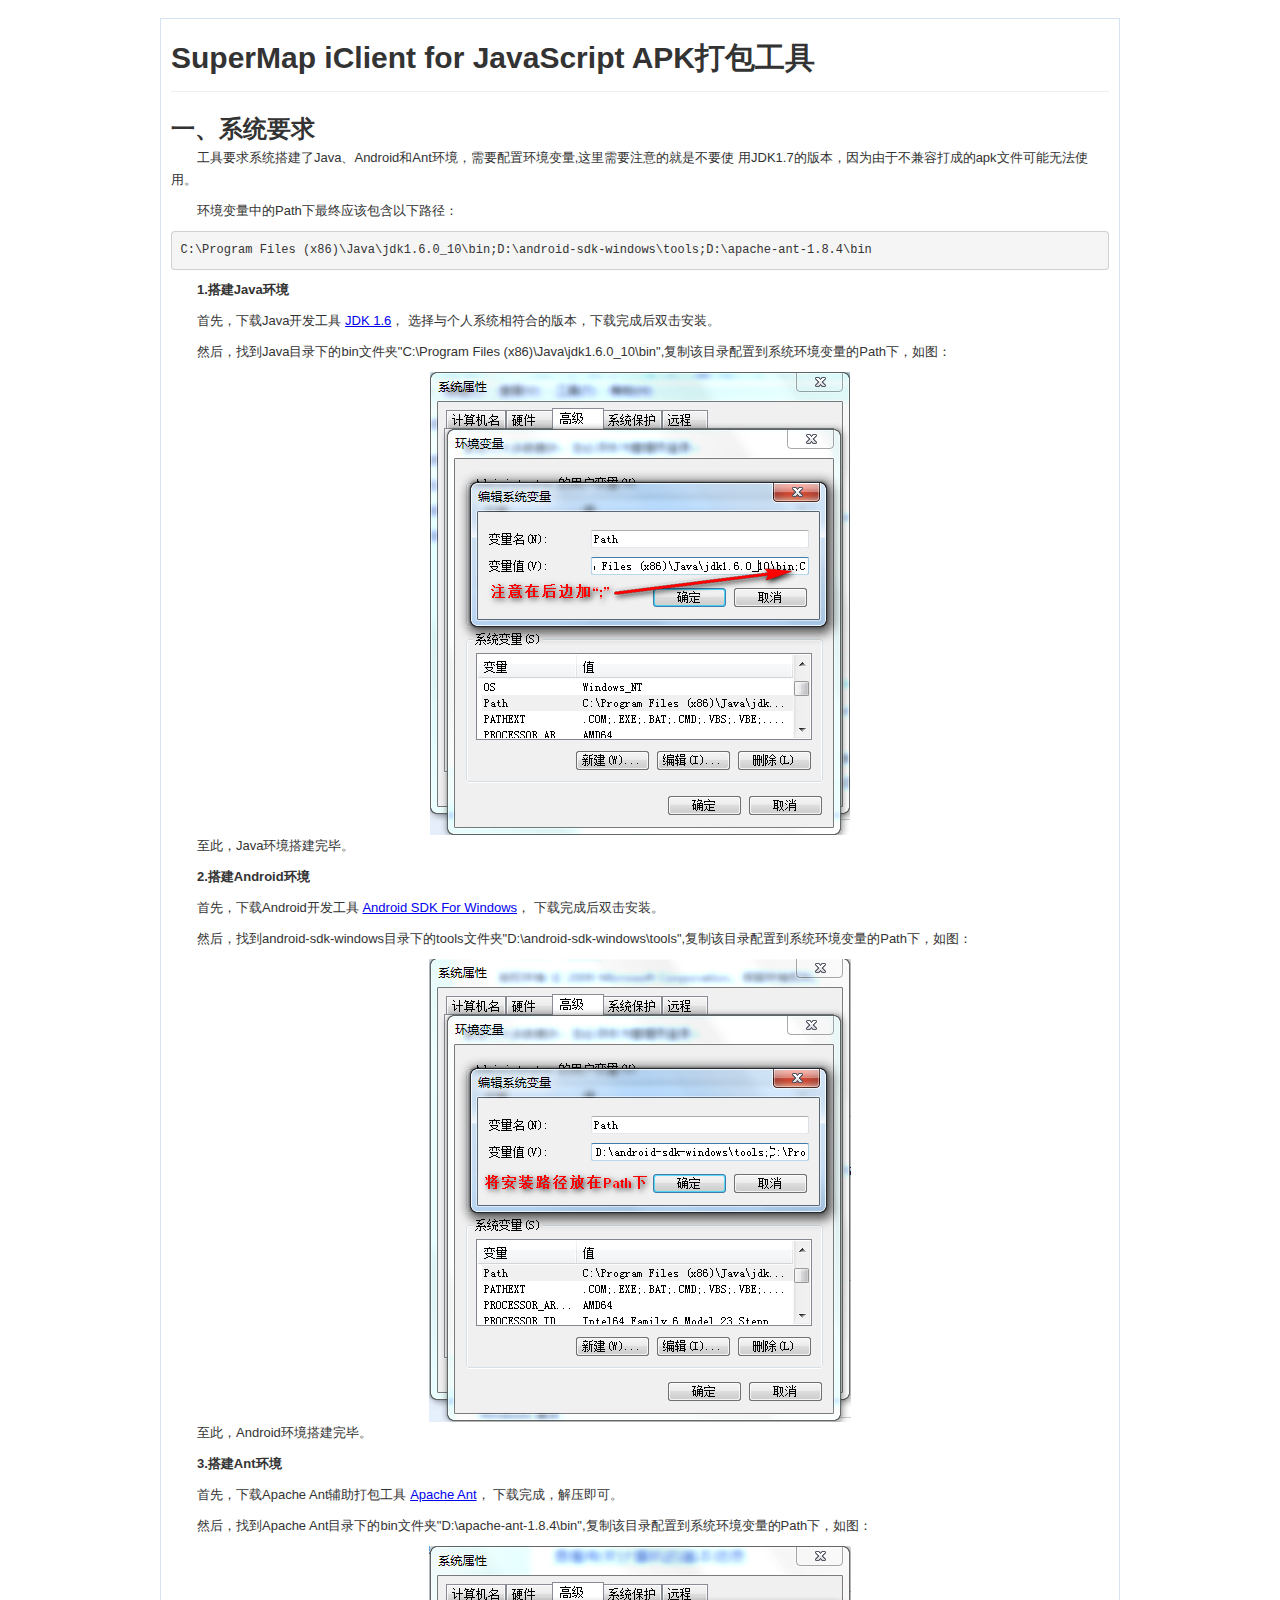
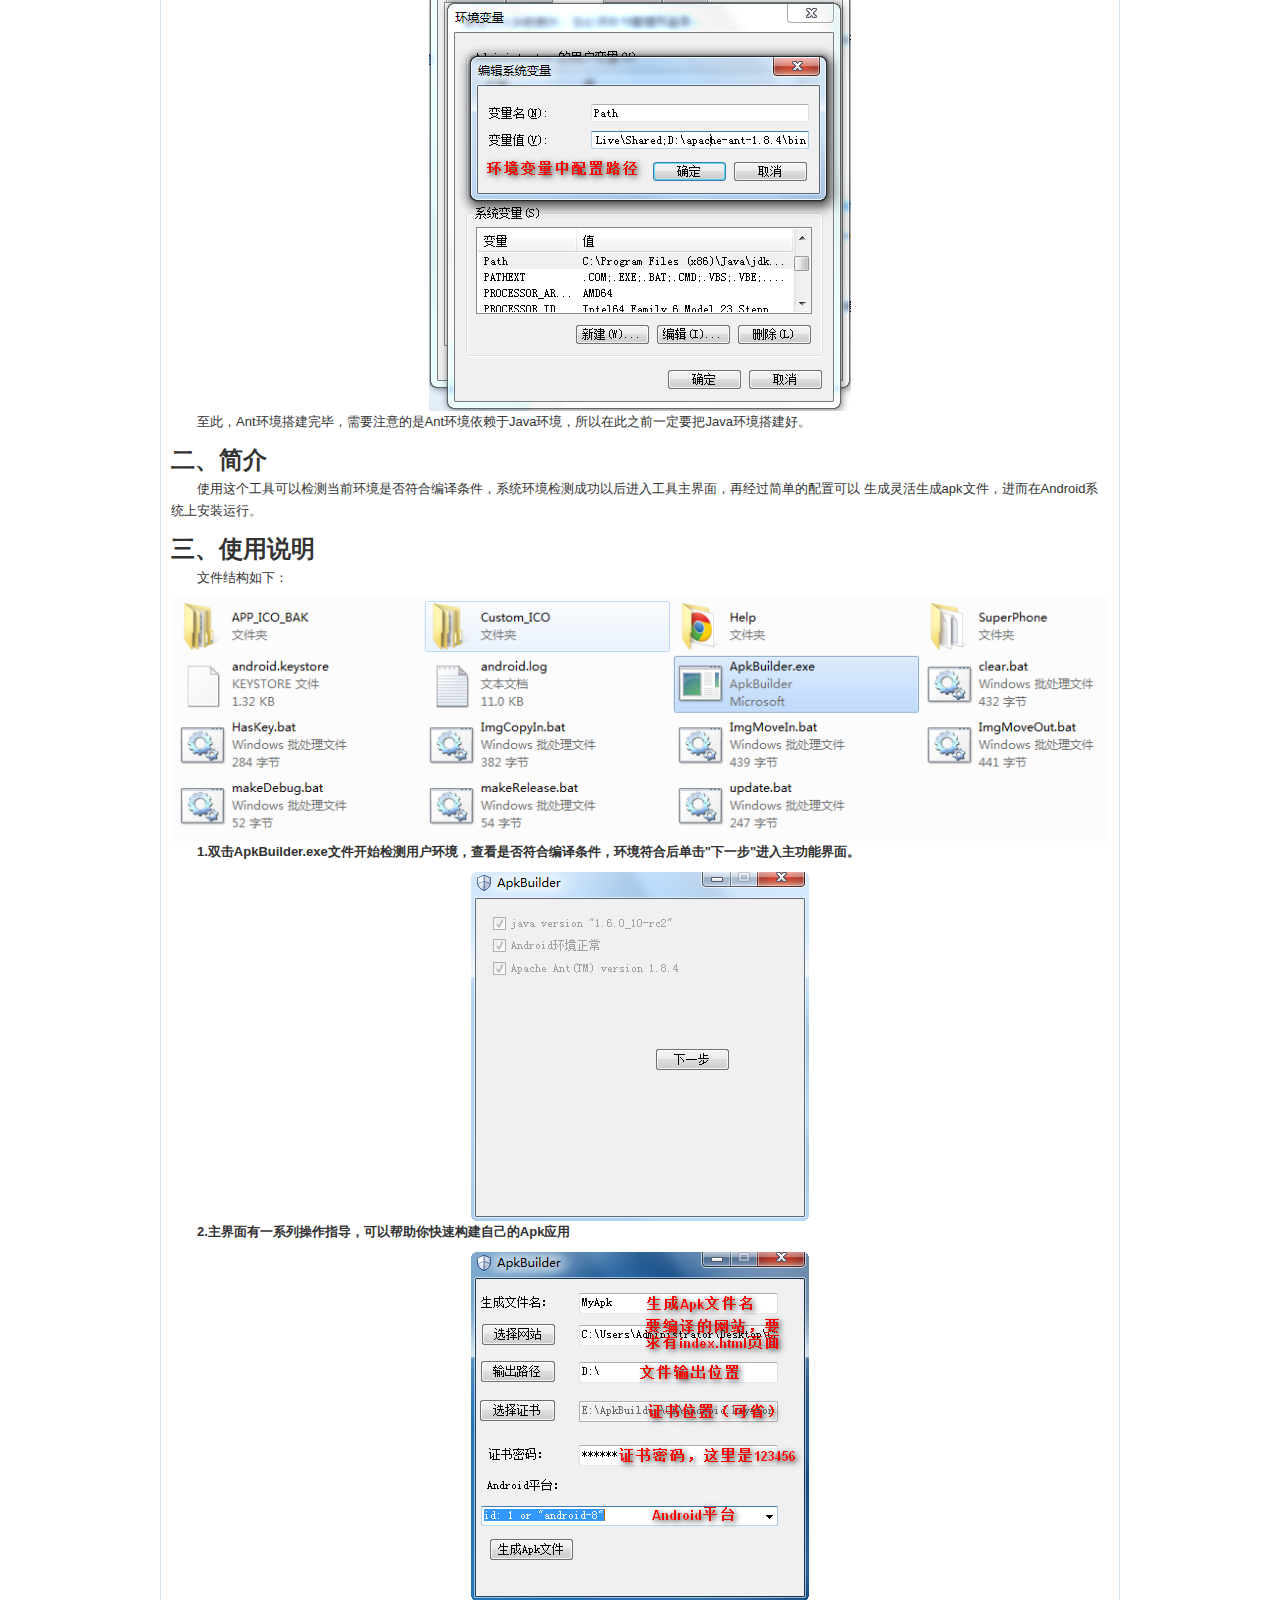
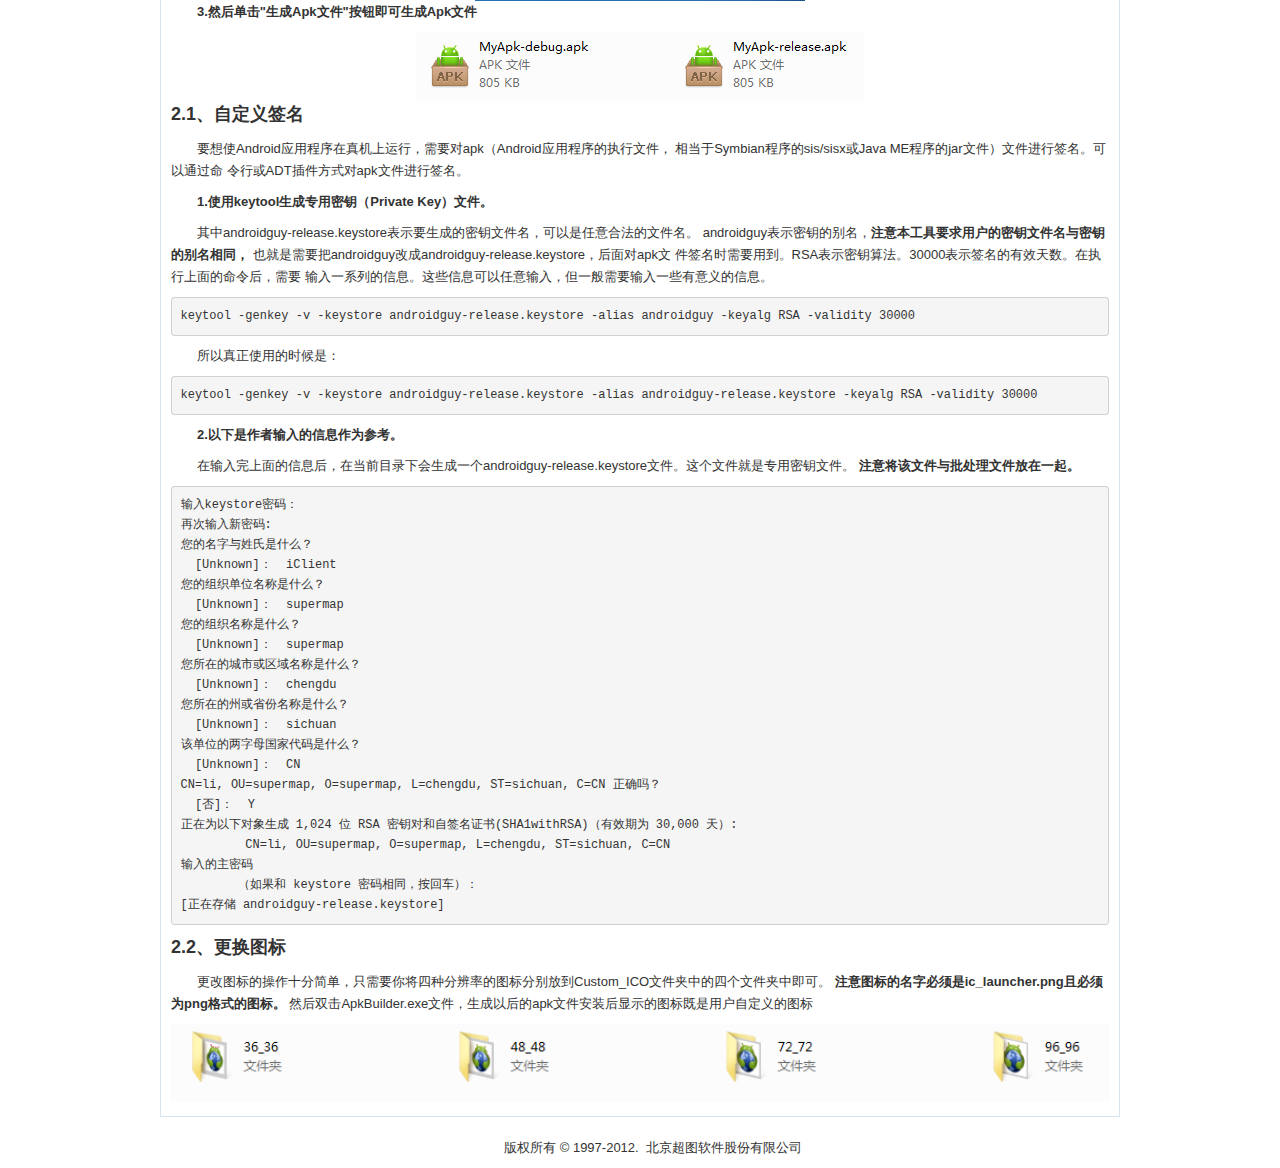
<file: Help/ApkPackTool.html>
﻿<!DOCTYPE html>
<html>
    <head>
        <meta charset="utf-8" />
        <title>APK打包工具专题</title>
        <link href='./css/style.css' rel='stylesheet' />
    </head>
    <body data-spy="scroll" data-target=".subnav" data-offset="50">
        <div id='container' class='container'>
            <div class='page-header'>
                <h1 style="margin-top: 2%">SuperMap iClient for JavaScript APK打包工具</h1>
                <hr />
                 <h2>一、系统要求</h2>
                <p>
                工具要求系统搭建了Java、Android和Ant环境，需要配置环境变量,这里需要注意的就是不要使
                用JDK1.7的版本，因为由于不兼容打成的apk文件可能无法使用。
                </p>
				<p>
                环境变量中的Path下最终应该包含以下路径：
                </p>
<pre>
C:\Program Files (x86)\Java\jdk1.6.0_10\bin;D:\android-sdk-windows\tools;D:\apache-ant-1.8.4\bin
</pre>
                <p><strong>1.搭建Java环境</strong>
                </p>
				<p>
                首先，下载Java开发工具 <a href="http://www.oracle.com/technetwork/java/javase/downloads/jdk6-downloads-1637591.html" target="new">JDK 1.6</a>，
				选择与个人系统相符合的版本，下载完成后双击安装。
                </p>
				<p>
                然后，找到Java目录下的bin文件夹"C:\Program Files (x86)\Java\jdk1.6.0_10\bin",复制该目录配置到系统环境变量的Path下，如图：
                </p>
				<div class="pageImage"><img src="img/8.png"></div>
				<p>
                至此，Java环境搭建完毕。
                </p>
                <p><strong>2.搭建Android环境</strong>
                </p> 
				<p>
				首先，下载Android开发工具 <a href="http://developer.android.com/sdk/index.html" target="new">Android SDK For Windows</a>，
				下载完成后双击安装。
				</p>
				<p>
                然后，找到android-sdk-windows目录下的tools文件夹"D:\android-sdk-windows\tools",复制该目录配置到系统环境变量的Path下，如图：
                </p>
				<div class="pageImage"><img src="img/9.png"></div>
				<p>
                至此，Android环境搭建完毕。
                </p>
                <p><strong>3.搭建Ant环境</strong>
                </p>
				<p>
				首先，下载Apache Ant辅助打包工具 <a href="http://ant.apache.org/bindownload.cgi" target="new">Apache Ant</a>，
				下载完成，解压即可。
				</p>
				<p>
                然后，找到Apache Ant目录下的bin文件夹"D:\apache-ant-1.8.4\bin",复制该目录配置到系统环境变量的Path下，如图：
                </p>
				<div class="pageImage"><img src="img/10.png"></div>
				<p>
                至此，Ant环境搭建完毕，需要注意的是Ant环境依赖于Java环境，所以在此之前一定要把Java环境搭建好。
                </p>
                <h2>二、简介</h2>
                <p>
                使用这个工具可以检测当前环境是否符合编译条件，系统环境检测成功以后进入工具主界面，再经过简单的配置可以
                生成灵活生成apk文件，进而在Android系统上安装运行。
                </p>
                <h2>三、使用说明</h2>
                <p>文件结构如下：
                </p>
                <div class="pageImage"><img src="img/1.png" style="width:100%;"></div>  
                <p><strong>1.双击ApkBuilder.exe文件开始检测用户环境，查看是否符合编译条件，环境符合后单击"下一步"进入主功能界面。</strong>
                </p>  
				<div class="pageImage"><img src="img/11.png"></div>    
                <p><strong>2.主界面有一系列操作指导，可以帮助你快速构建自己的Apk应用</strong>
                </p> 
                 <div class="pageImage"><img src="img/7.png"></div>    
                <p><strong>3.然后单击"生成Apk文件"按钮即可生成Apk文件</strong>
				</p>
                 <div class="pageImage"><img src="img/6.png"></div>    
                <h3>2.1、自定义签名</h3>
                <p>要想使Android应用程序在真机上运行，需要对apk（Android应用程序的执行文件，
                相当于Symbian程序的sis/sisx或Java ME程序的jar文件）文件进行签名。可以通过命
                令行或ADT插件方式对apk文件进行签名。
                </p>
                <p><strong>1.使用keytool生成专用密钥（Private Key）文件。</strong>
                </p>
                <p>
                其中androidguy-release.keystore表示要生成的密钥文件名，可以是任意合法的文件名。
                androidguy表示密钥的别名，<strong>注意本工具要求用户的密钥文件名与密钥的别名相同，
                </strong>也就是需要把androidguy改成androidguy-release.keystore，后面对apk文
                件签名时需要用到。RSA表示密钥算法。30000表示签名的有效天数。在执行上面的命令后，需要
                输入一系列的信息。这些信息可以任意输入，但一般需要输入一些有意义的信息。
                </p>
<pre>
keytool -genkey -v -keystore androidguy-release.keystore -alias androidguy -keyalg RSA -validity 30000
</pre>
                <p>所以真正使用的时候是：</p>
<pre>
keytool -genkey -v -keystore androidguy-release.keystore -alias androidguy-release.keystore -keyalg RSA -validity 30000
</pre>
                <p><strong>2.以下是作者输入的信息作为参考。</strong>
                </p>
                <p>
                在输入完上面的信息后，在当前目录下会生成一个androidguy-release.keystore文件。这个文件就是专用密钥文件。
                <strong>注意将该文件与批处理文件放在一起。</strong>
                </p>
<pre>
输入keystore密码：  
再次输入新密码:  
您的名字与姓氏是什么？  
  [Unknown]：  iClient
您的组织单位名称是什么？  
  [Unknown]：  supermap
您的组织名称是什么？  
  [Unknown]：  supermap  
您所在的城市或区域名称是什么？  
  [Unknown]：  chengdu  
您所在的州或省份名称是什么？  
  [Unknown]：  sichuan  
该单位的两字母国家代码是什么？  
  [Unknown]：  CN  
CN=li, OU=supermap, O=supermap, L=chengdu, ST=sichuan, C=CN 正确吗？  
  [否]：  Y  
正在为以下对象生成 1,024 位 RSA 密钥对和自签名证书(SHA1withRSA)（有效期为 30,000 天）:  
         CN=li, OU=supermap, O=supermap, L=chengdu, ST=sichuan, C=CN
输入<androidguy>的主密码  
        （如果和 keystore 密码相同，按回车）：  
[正在存储 androidguy-release.keystore] 
</pre>
                <p>          
                <h3>2.2、更换图标</h3>
                <p>更改图标的操作十分简单，只需要你将四种分辨率的图标分别放到Custom_ICO文件夹中的四个文件夹中即可。
               <strong>注意图标的名字必须是ic_launcher.png且必须为png格式的图标。</strong>
               然后双击ApkBuilder.exe文件，生成以后的apk文件安装后显示的图标既是用户自定义的图标
                </p>
               <div class="pageImage"> <img src="img/4.png" style="width:100%;"></div>        
                </p>
            </div>
            <div class='footer'>
                <p>版权所有&nbsp;&copy; 1997-2012. &nbsp;北京超图软件股份有限公司</p>
            </div>
        </div>
    </body>
</html>
</file>
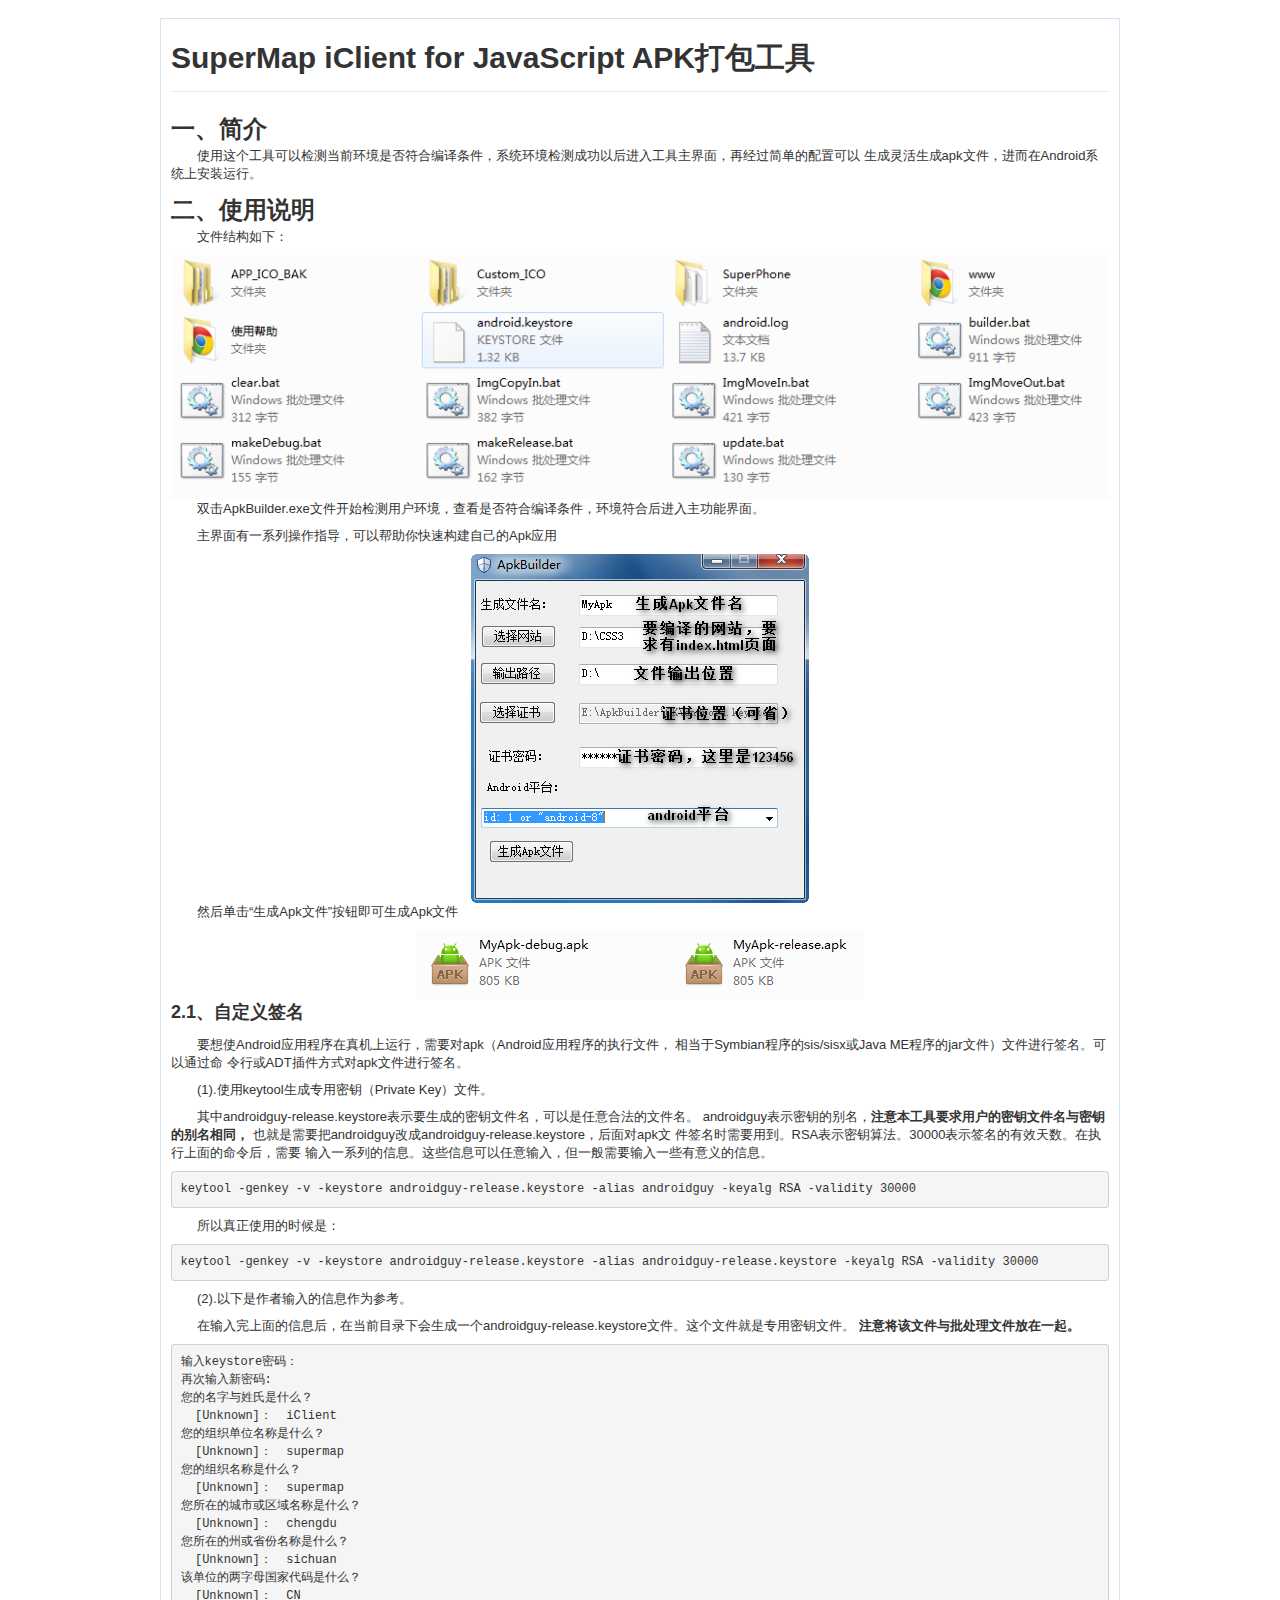
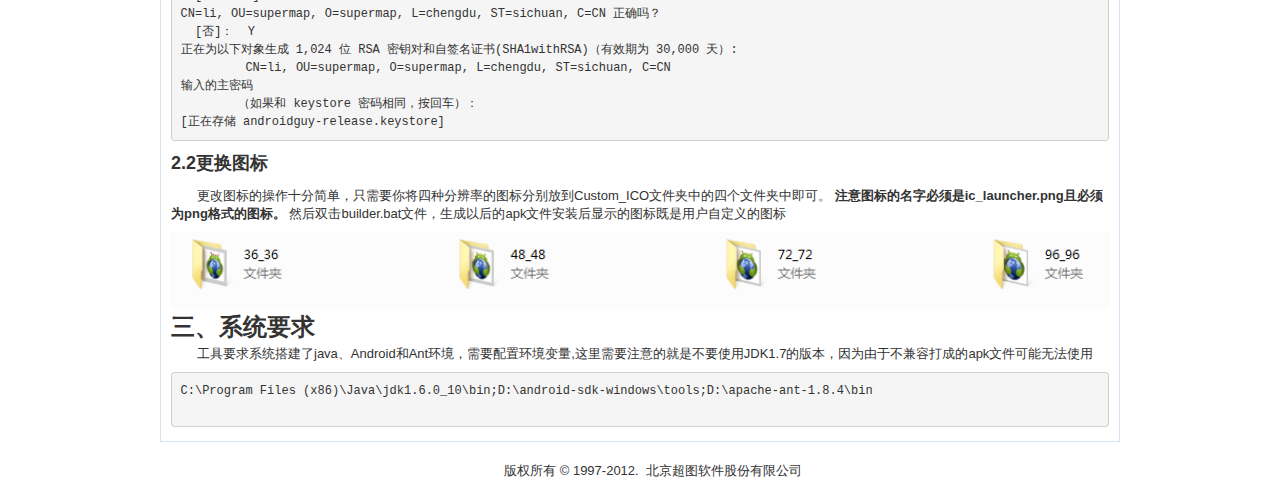
<file: 使用帮助/ApkPackTool.html>
﻿<!DOCTYPE html>
<html>
    <head>
        <meta charset="utf-8" />
        <title>APK打包工具专题</title>
        <link href='./css/style.css' rel='stylesheet' />
    </head>
    <body data-spy="scroll" data-target=".subnav" data-offset="50">
        <div id='container' class='container'>
            <div class='page-header'>
                <h1 style="margin-top: 2%">SuperMap iClient for JavaScript APK打包工具</h1>
                <hr />
                <h2>一、简介</h2>
                <p>
                使用这个工具可以检测当前环境是否符合编译条件，系统环境检测成功以后进入工具主界面，再经过简单的配置可以
                生成灵活生成apk文件，进而在Android系统上安装运行。
                </p>
                <h2>二、使用说明</h2>
                <p>文件结构如下：
                </p>
                <div class="pageImage"><img src="img/1.png" style="width:100%;"></div>  
                <p>双击ApkBuilder.exe文件开始检测用户环境，查看是否符合编译条件，环境符合后进入主功能界面。
                </p>  
                <p>主界面有一系列操作指导，可以帮助你快速构建自己的Apk应用
                </p> 
                 <div class="pageImage"><img src="img/5.png"></div>    
                <p>然后单击“生成Apk文件”按钮即可生成Apk文件</p>
                 <div class="pageImage"><img src="img/6.png"></div>    
                <h3>2.1、自定义签名</h3>
                <p>要想使Android应用程序在真机上运行，需要对apk（Android应用程序的执行文件，
                相当于Symbian程序的sis/sisx或Java ME程序的jar文件）文件进行签名。可以通过命
                令行或ADT插件方式对apk文件进行签名。
                </p>
                <p>
                (1).使用keytool生成专用密钥（Private Key）文件。
                </p>
                <p>
                其中androidguy-release.keystore表示要生成的密钥文件名，可以是任意合法的文件名。
                androidguy表示密钥的别名，<strong>注意本工具要求用户的密钥文件名与密钥的别名相同，
                </strong>也就是需要把androidguy改成androidguy-release.keystore，后面对apk文
                件签名时需要用到。RSA表示密钥算法。30000表示签名的有效天数。在执行上面的命令后，需要
                输入一系列的信息。这些信息可以任意输入，但一般需要输入一些有意义的信息。
                </p>
<pre>
keytool -genkey -v -keystore androidguy-release.keystore -alias androidguy -keyalg RSA -validity 30000
</pre>
				<p>所以真正使用的时候是：</p>
<pre>
keytool -genkey -v -keystore androidguy-release.keystore -alias androidguy-release.keystore -keyalg RSA -validity 30000
</pre>
                <p>
                (2).以下是作者输入的信息作为参考。
                </p>
                <p>
                在输入完上面的信息后，在当前目录下会生成一个androidguy-release.keystore文件。这个文件就是专用密钥文件。
                <strong>注意将该文件与批处理文件放在一起。</strong>
                </p>
<pre>
输入keystore密码：  
再次输入新密码:  
您的名字与姓氏是什么？  
  [Unknown]：  iClient
您的组织单位名称是什么？  
  [Unknown]：  supermap
您的组织名称是什么？  
  [Unknown]：  supermap  
您所在的城市或区域名称是什么？  
  [Unknown]：  chengdu  
您所在的州或省份名称是什么？  
  [Unknown]：  sichuan  
该单位的两字母国家代码是什么？  
  [Unknown]：  CN  
CN=li, OU=supermap, O=supermap, L=chengdu, ST=sichuan, C=CN 正确吗？  
  [否]：  Y  
正在为以下对象生成 1,024 位 RSA 密钥对和自签名证书(SHA1withRSA)（有效期为 30,000 天）:  
         CN=li, OU=supermap, O=supermap, L=chengdu, ST=sichuan, C=CN
输入<androidguy>的主密码  
        （如果和 keystore 密码相同，按回车）：  
[正在存储 androidguy-release.keystore] 
</pre>
                <p>          
                <h3>2.2更换图标</h3>
                <p>更改图标的操作十分简单，只需要你将四种分辨率的图标分别放到Custom_ICO文件夹中的四个文件夹中即可。
               <strong>注意图标的名字必须是ic_launcher.png且必须为png格式的图标。</strong>
               然后双击builder.bat文件，生成以后的apk文件安装后显示的图标既是用户自定义的图标
                </p>
               <div class="pageImage"> <img src="img/4.png" style="width:100%;"></div>        

                <h2>三、系统要求</h2>
                <p>
                工具要求系统搭建了java、Android和Ant环境，需要配置环境变量,这里需要注意的就是不要使用JDK1.7的版本，因为由于不兼容打成的apk文件可能无法使用
                </p>
                <pre>
C:\Program Files (x86)\Java\jdk1.6.0_10\bin;D:\android-sdk-windows\tools;D:\apache-ant-1.8.4\bin
                </pre>
               
                </p>
            </div>
            <div class='footer'>
                <p>版权所有&nbsp;&copy; 1997-2012. &nbsp;北京超图软件股份有限公司</p>
            </div>
        </div>
    </body>
</html>
</file>
<file: Help/css/style.css>
html {
	font-size: 100%;
	-webkit-text-size-adjust: 100%;
	-ms-text-size-adjust: 100%;
}
a:focus {
	outline: thin dotted #333;
	outline: 5px auto -webkit-focus-ring-color;
	outline-offset: -2px;
}
a:hover, a:active {
	outline: 0;
}
img {
	vertical-align: middle;
	border: 0;
	-ms-interpolation-mode: bicubic;
}
 button::-moz-focus-inner, input::-moz-focus-inner {
 padding: 0;
 border: 0;
}
textarea {
	overflow: auto;
	vertical-align: top;
}
body {
	margin: 0;
	font-family: "Helvetica Neue", Helvetica, Arial, sans-serif;
	font-size: 13px;
	line-height: 18px;
	color: #333333;
	background-color: #ffffff;
}
.container {
	margin-right: auto;
	margin-left: auto;
 *zoom: 1;
}
.container:before, .container:after {
	display: table;
	content: "";
}
.container:after {
	clear: both;
}
.container-fluid:before, .container-fluid:after {
	display: table;
	content: "";
}
.container-fluid:after {
	clear: both;
}
p {
	margin: 0 0 9px;
	font-family: "Helvetica Neue", Helvetica, Arial, sans-serif;
	font-size: 13px;
	line-height: 22px;
}
h1, h2, h3, h4, h5, h6 {
	margin: 0;
	font-family: inherit;
	font-weight: bold;
	color: inherit;
	text-rendering: optimizelegibility;
}
h1 {
	font-size: 30px;
	line-height: 36px;
}
h2 {
	font-size: 24px;
	line-height: 36px;
}
h3 {
	font-size: 18px;
	line-height: 27px;
}
.page-header {
	padding-bottom: 17px;
	margin: 18px 0;
	border-bottom: 1px solid #eeeeee;
}
.page-header h1 {
	line-height: 1;
}
dl {
	margin-bottom: 18px;
}
hr {
	margin: 18px 0;
	border: 0;
	border-top: 1px solid #eeeeee;
	border-bottom: 1px solid #ffffff;
}
strong {
	font-weight: bold;
}
blockquote small:before {
	content: '\2014 \00A0';
}
code, pre {
	padding: 0 3px 2px;
	font-family: Menlo, Monaco, Consolas, "Courier New", monospace;
	font-size: 12px;
	color: #333333;
	-webkit-border-radius: 3px;
	-moz-border-radius: 3px;
	border-radius: 20px;
}
pre {
	display: block;
	padding: 8.5px;
	margin: 0 0 9px;
	font-size: 12px;
	line-height: 20px;
	word-break: break-all;
	word-wrap: break-word;
	white-space: pre;
	white-space: pre-wrap;
	background-color: #f5f5f5;
	border: 1px solid #ccc;
	border: 1px solid rgba(0, 0, 0, 0.15);
	-webkit-border-radius: 4px;
	-moz-border-radius: 4px;
	border-radius: 4px;
}

h3 {
    margin-bottom: 10px;
}

.nav-tabs {
    margin-bottom: 0;
}

h3 > #demo-name {
    margin-right: 10px;
}
h3 > a {
    font-weight: normal;
    text-decoration: none;
}
/*less中设置*/
@media (max-width: 979px) {
.navbar-fixed-top {
    margin-bottom: 0;
}
}

.page-header {
    padding: 5px 10px;
    border: 1px solid #d6e3f1;
}
.footer {
    margin-top: 20px;
    text-align: center;
}
@media (min-width: 1200px) {
    .container,
    .navbar-fixed-top .container,
    .navbar-fixed-bottom .container {
        width: 960px;
    }
}

@media (min-width: 976px) {
}
p {
    text-indent: 2em;
}

.navbar .nav .active > a,
.navbar .nav .active > a:hover {
    background-image: -moz-linear-gradient(top, #519ad6, #2167ad);
    background-image: -ms-linear-gradient(top, #519ad6, #2167ad);
    background-image: -webkit-gradient(linear, 0 0, 0 100%, from(#519ad6), to(#2167ad));
    background-image: -webkit-linear-gradient(top, #519ad6, #2167ad);
    background-image: -o-linear-gradient(top, #519ad6, #2167ad);
    background-image: linear-gradient(top, #519ad6, #2167ad);
    filter: progid:dximagetransform.microsoft.gradient(startColorstr='#519ad6', endColorstr='#2167ad', GradientType=0);
    background-color: #2167ad;
}
/*图片居中*/
div.pageImage {
    text-align: center;
}
img {
    margin:auto;
}
</file>
<file: 使用帮助/css/style.css>
html {
	font-size: 100%;
	-webkit-text-size-adjust: 100%;
	-ms-text-size-adjust: 100%;
}
a:focus {
	outline: thin dotted #333;
	outline: 5px auto -webkit-focus-ring-color;
	outline-offset: -2px;
}
a:hover, a:active {
	outline: 0;
}
img {
	vertical-align: middle;
	border: 0;
	-ms-interpolation-mode: bicubic;
}
 button::-moz-focus-inner, input::-moz-focus-inner {
 padding: 0;
 border: 0;
}
textarea {
	overflow: auto;
	vertical-align: top;
}
body {
	margin: 0;
	font-family: "Helvetica Neue", Helvetica, Arial, sans-serif;
	font-size: 13px;
	line-height: 18px;
	color: #333333;
	background-color: #ffffff;
}
.container {
	margin-right: auto;
	margin-left: auto;
 *zoom: 1;
}
.container:before, .container:after {
	display: table;
	content: "";
}
.container:after {
	clear: both;
}
.container-fluid:before, .container-fluid:after {
	display: table;
	content: "";
}
.container-fluid:after {
	clear: both;
}
p {
	margin: 0 0 9px;
	font-family: "Helvetica Neue", Helvetica, Arial, sans-serif;
	font-size: 13px;
	line-height: 18px;
}
h1, h2, h3, h4, h5, h6 {
	margin: 0;
	font-family: inherit;
	font-weight: bold;
	color: inherit;
	text-rendering: optimizelegibility;
}
h1 {
	font-size: 30px;
	line-height: 36px;
}
h2 {
	font-size: 24px;
	line-height: 36px;
}
h3 {
	font-size: 18px;
	line-height: 27px;
}
.page-header {
	padding-bottom: 17px;
	margin: 18px 0;
	border-bottom: 1px solid #eeeeee;
}
.page-header h1 {
	line-height: 1;
}
dl {
	margin-bottom: 18px;
}
hr {
	margin: 18px 0;
	border: 0;
	border-top: 1px solid #eeeeee;
	border-bottom: 1px solid #ffffff;
}
strong {
	font-weight: bold;
}
blockquote small:before {
	content: '\2014 \00A0';
}
code, pre {
	padding: 0 3px 2px;
	font-family: Menlo, Monaco, Consolas, "Courier New", monospace;
	font-size: 12px;
	color: #333333;
	-webkit-border-radius: 3px;
	-moz-border-radius: 3px;
	border-radius: 20px;
}
pre {
	display: block;
	padding: 8.5px;
	margin: 0 0 9px;
	font-size: 12.025px;
	line-height: 18px;
	word-break: break-all;
	word-wrap: break-word;
	white-space: pre;
	white-space: pre-wrap;
	background-color: #f5f5f5;
	border: 1px solid #ccc;
	border: 1px solid rgba(0, 0, 0, 0.15);
	-webkit-border-radius: 4px;
	-moz-border-radius: 4px;
	border-radius: 4px;
}

h3 {
    margin-bottom: 10px;
}

.nav-tabs {
    margin-bottom: 0;
}

h3 > #demo-name {
    margin-right: 10px;
}
h3 > a {
    font-weight: normal;
    text-decoration: none;
}
/*less中设置*/
@media (max-width: 979px) {
.navbar-fixed-top {
    margin-bottom: 0;
}
}

.page-header {
    padding: 5px 10px;
    border: 1px solid #d6e3f1;
}
.footer {
    margin-top: 20px;
    text-align: center;
}
@media (min-width: 1200px) {
    .container,
    .navbar-fixed-top .container,
    .navbar-fixed-bottom .container {
        width: 960px;
    }
}

@media (min-width: 976px) {
}
p {
    text-indent: 2em;
}

.navbar .nav .active > a,
.navbar .nav .active > a:hover {
    background-image: -moz-linear-gradient(top, #519ad6, #2167ad);
    background-image: -ms-linear-gradient(top, #519ad6, #2167ad);
    background-image: -webkit-gradient(linear, 0 0, 0 100%, from(#519ad6), to(#2167ad));
    background-image: -webkit-linear-gradient(top, #519ad6, #2167ad);
    background-image: -o-linear-gradient(top, #519ad6, #2167ad);
    background-image: linear-gradient(top, #519ad6, #2167ad);
    filter: progid:dximagetransform.microsoft.gradient(startColorstr='#519ad6', endColorstr='#2167ad', GradientType=0);
    background-color: #2167ad;
}
/*图片居中*/
div.pageImage {
    text-align: center;
}
img {
    margin:auto;
}
</file>
